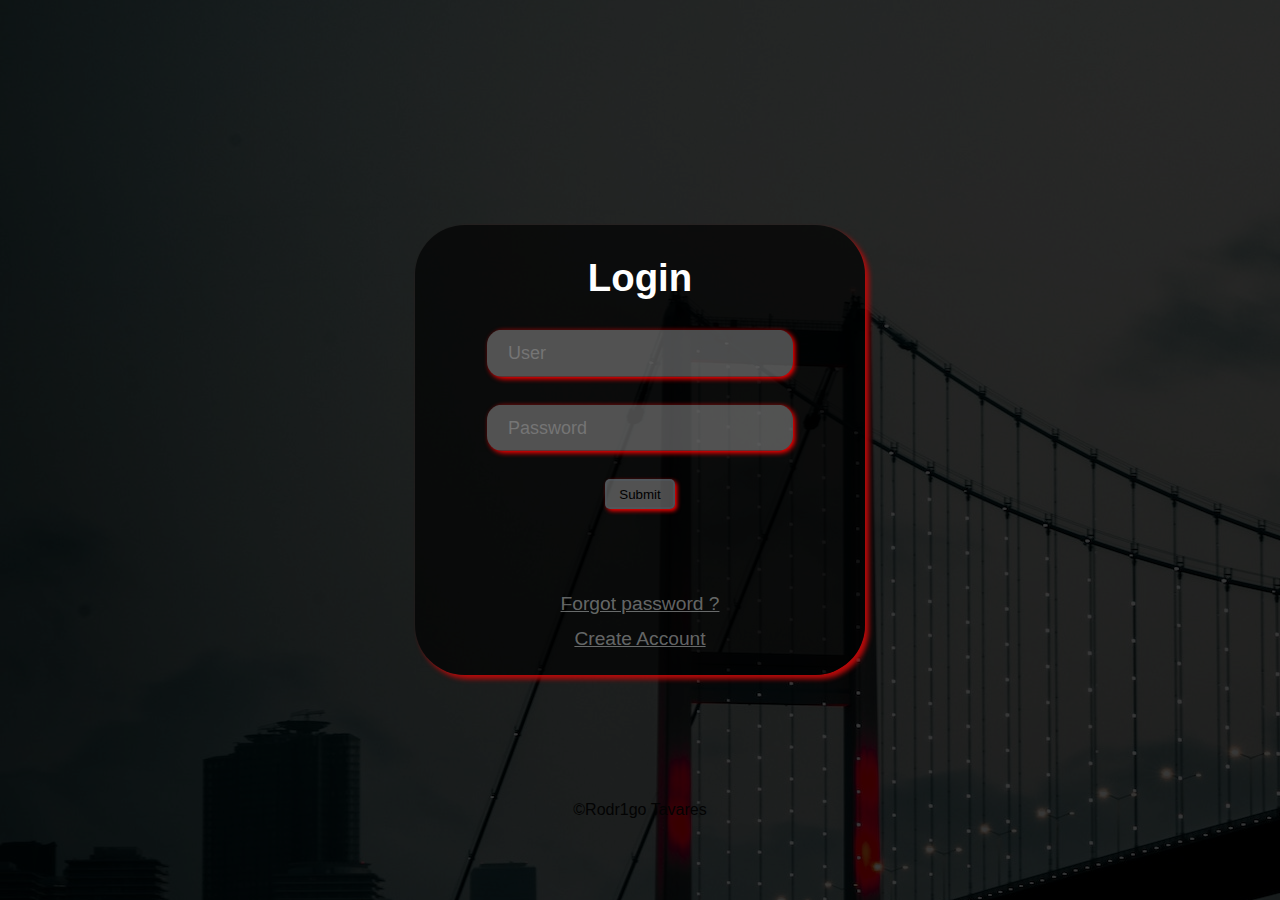
<file: index.html>
<!DOCTYPE html>
<html lang="en">

<head>
    <meta charset="UTF-8">
    <meta http-equiv="X-UA-Compatible" content="IE=edge">
    <meta name="viewport" content="width=device-width, initial-scale=1.0">
    <title>Login screen</title>
</head>

<body>
        <div id="background">
            <div id="filter"></div>
        </div>


    <main class ="login">
        <h1>Login</h1>

        <form>
            <input type="text" class="user-and-password" id="user"  placeholder="User">
            <input type="password" class="user-and-password" id="password" placeholder="Password"> 
        </form>
    
        <div id="errormsg"></div>

        <button type="button" id="bt" value="confirm" onclick="login()"> Submit </button>
    
        <a href="/regster-page/register.html" target="_blank" id="register">Create Account</a>
        <a href="" id="fgpassword"> Forgot password ?</a>
    </main>

    <footer><a id="credits" href="https://github.com/Rodr1goTavares" target="_blank"> &copy;Rodr1go Tavares </a></footer>
    
</body>

<link rel="stylesheet" href="styles.css">
<script src="login.js"></script>
</html>
</file>
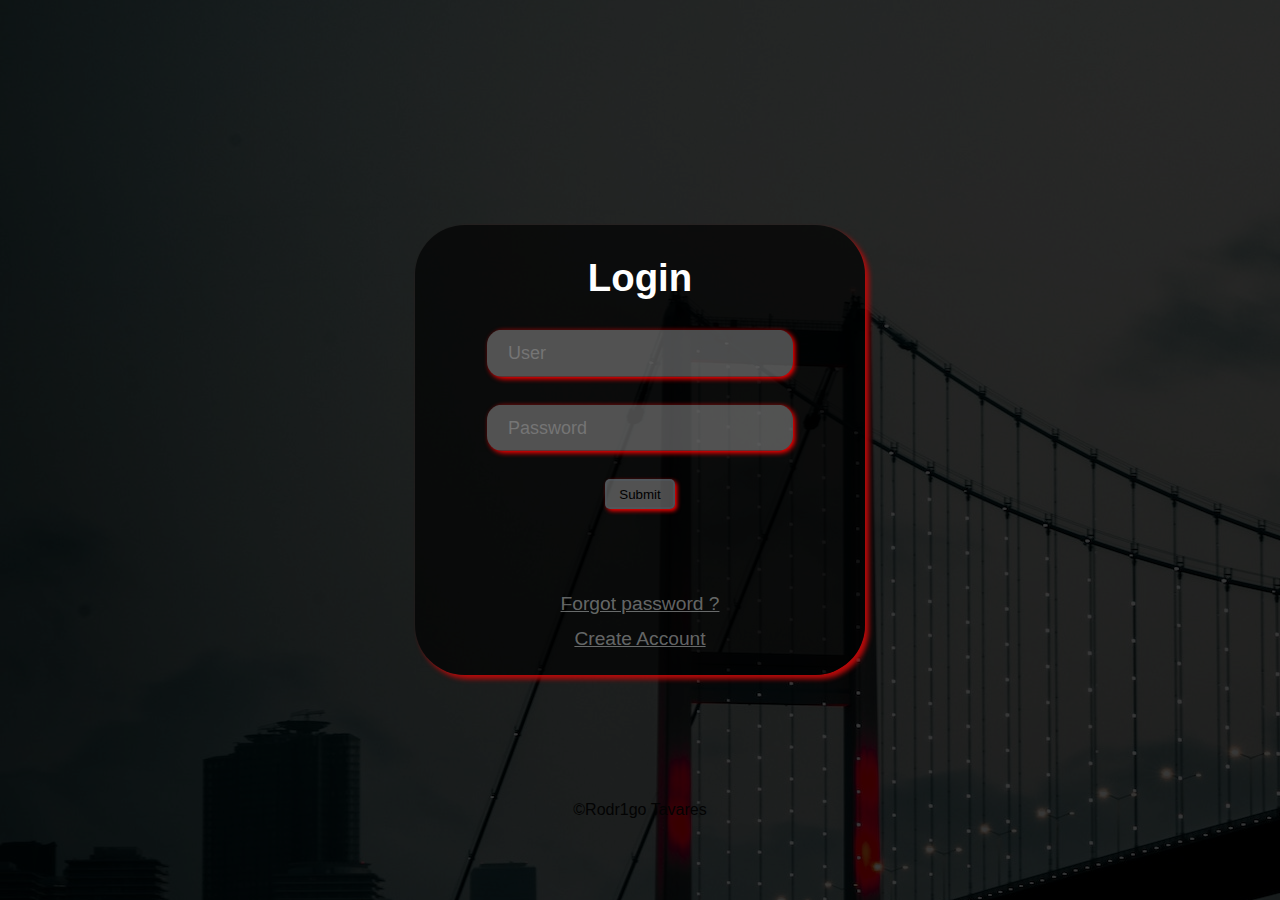
<file: login-screen/index.html>
<!DOCTYPE html>
<html lang="en">

<head>
    <meta charset="UTF-8">
    <meta http-equiv="X-UA-Compatible" content="IE=edge">
    <meta name="viewport" content="width=device-width, initial-scale=1.0">
    <title>Login screen</title>
</head>

<body>
        <div id="background">
            <div id="filter"></div>
        </div>


    <main class ="login">
        <h1>Login</h1>

        <form>
            <input type="text" class="user-and-password" id="user"  placeholder="User">
            <input type="password" class="user-and-password" id="password" placeholder="Password"> 
        </form>
    
        <div id="errormsg"></div>

        <button type="button" id="bt" value="confirm" onclick="login()"> Submit </button>
    
        <a href="/regster-page/register.html" target="_blank" id="register">Create Account</a>
        <a href="" id="fgpassword"> Forgot password ?</a>
    </main>

    <footer><a id="credits" href="https://github.com/Rodr1goTavares" target="_blank"> &copy;Rodr1go Tavares </a></footer>
    
</body>

<link rel="stylesheet" href="styless.css">
<script src="login.js"></script>
</html>
</file>
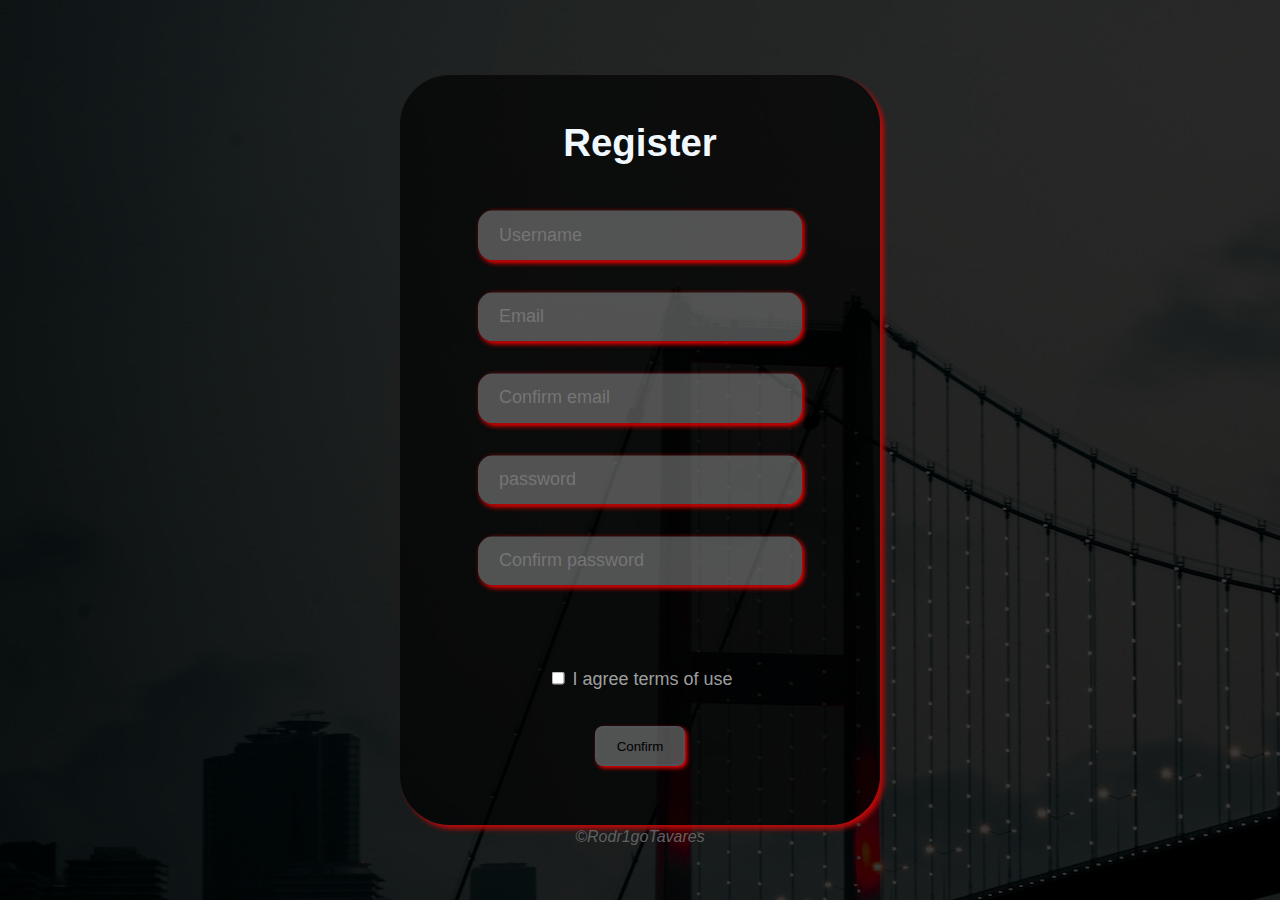
<file: regster-page/register.html>
<!DOCTYPE html>
<html lang="en">
<head>
    <meta charset="UTF-8">
    <meta http-equiv="X-UA-Compatible" content="IE=edge">
    <meta name="viewport" content="width=device-width, initial-scale=1.0">
    <title>Document</title>
</head>
<body>
    <div id="background">
        <div id="filter"></div>
    </div>

    <main class="register">
        <h1>Register</h1>
        <form>
            <input type="text" id="username" placeholder="Username" class="informations">
            <input type="email" id="email" placeholder="Email" class="informations">
            <input type="email" id="confirmemail" placeholder="Confirm email" class="informations">
            <input type="password" id="password" placeholder="password" class="informations">
            <input type="password" id="confirmpassword" placeholder="Confirm password" class="informations"> 
        </form>

        <div id="errormsg"></div>

        <div id="terms">
            <input type="checkbox"> 
            <label for="terms"><a href="">I agree terms of use</a></label>
        </div>
    
        <button type="button" id="registerbt">Confirm</button>
    </main>

    
    <footer id="credits"><a id="creditsname" href="https://github.com/Rodr1goTavares">&copy;Rodr1goTavares</a></footer>

</body>
<link rel="stylesheet" href="register.css">
<script src="register.js"></script>
</html>
</file>
<file: styles.css>
*{
  font-family: sans-serif;
  list-style: none;
}

#background{
  transform:translate(50%,-50%);
  position: absolute;

  top: 50%;
  right: 50%;

  height: 100%;
  width: 100%;

  background-image: url(./imgs/background.jpg);
}


#filter{
  transform:translate(50%,-50%);
  position: absolute;

  top: 50%;
  right: 50%;

  height: 100%;
  width: 100%;

  background-color: #000000c7;
  filter: blur(100%);
}


h1{
  transform:translate(50%,-50%);
  position: absolute;

  top: 5%;
  right: 50%;
}


a{
  
  color: aliceblue;
  text-decoration: none;
}


.login {
  transform: translate(50%,-50%);
  position: absolute;
  right:50% ;
  top: 50%;
  padding: 20px;

  background-color: rgba(0, 0, 0, 0.658);
  width: 400px;
  height: 400px;
  text-align: center;
  border: 5px solid #00000000;
  box-shadow: 4px 4px 5px rgb(184, 10, 10);
  border-radius: 50px; 
  font-size:larger;
  font-style:unset;
  color: rgb(255, 255, 255);
}


.user-and-password{
  transform: translate(50%, -50%);
  position: absolute;
  padding: 20px;

  right: 50%;

  width: 60%;
  height: 1%;

  background-color: rgba(255, 255, 255, 0.295);
  border: solid 1px rgba(0, 0, 0, 0);
  border-radius: 15px;
  color: rgb(0, 0, 0);

  font-size: large;

  box-shadow: 2px 2px 5px red;
}


 #user { 
  top: 28%;
}


#password { 
  top: 45%;
}


 #bt { 
   transform: translate(50%, -50%);
   position: absolute;
   top: 60%;
   right: 50%;
   width: 70px;
   height: 30px;

   background-color: rgba(255, 255, 255, 0.295);
   border: 2px solid rgba(81, 108, 131, 0.205);
   border-radius: 3px;
   filter: blur(1%);
   border-radius: 5px;
   color: rgb(0, 0, 0); 
   cursor: pointer;

   box-shadow: 2px 2px 4px red;
}

#errormsg{
  transform: translate(50%, -50%);
   position: absolute;
   top: 74%;
   right: 50%;

  color: red;
}

#register{
  transform: translate(50%,-50%);
  position: absolute;
  top: 93%;
  right: 50%;

  color: rgba(251, 255, 255, 0.397);
  text-decoration: underline;
}


 #fgpassword { 

  transform: translate(50%,-50%);
  position: absolute;
  top: 85%;
  right: 50%;

  color: rgba(251, 255, 255, 0.397);
  text-decoration: underline;
}


 #credits {  
  position: absolute;
  transform: translate(50%,-50%);
  right: 50%;
  top: 90%;

  color: rgb(3, 3, 3);
}


 #credits:hover{ 
  color: rgb(0, 255, 242);
}
</file>
<file: login-screen/styless.css>
*{
  font-family: sans-serif;
  list-style: none;
}

#background{
  transform:translate(50%,-50%);
  position: absolute;

  top: 50%;
  right: 50%;

  height: 100%;
  width: 100%;

  background-image: url(/imgs/background.jpg);
}


#filter{
  transform:translate(50%,-50%);
  position: absolute;

  top: 50%;
  right: 50%;

  height: 100%;
  width: 100%;

  background-color: #000000c7;
  filter: blur(100%);
}


h1{
  transform:translate(50%,-50%);
  position: absolute;

  top: 5%;
  right: 50%;
}


a{
  
  color: aliceblue;
  text-decoration: none;
}



 .login {
     transform: translate(50%,-50%);
     position: absolute;
     right:50% ;
     top: 50%;
     padding: 20px;

     background-color: rgba(0, 0, 0, 0.658);
     width: 400px;
     height: 400px;
     text-align: center;
     border: 5px solid #00000000;
     box-shadow: 4px 4px 5px rgb(184, 10, 10);
     border-radius: 50px; 
     font-size:larger;
     font-style:unset;
     color: rgb(255, 255, 255);
}


.user-and-password{
  transform: translate(50%, -50%);
  position: absolute;
  padding: 20px;

  right: 50%;

  width: 60%;
  height: 1%;

  background-color: rgba(255, 255, 255, 0.295);
  border: solid 1px rgba(0, 0, 0, 0);
  border-radius: 15px;
  color: rgb(0, 0, 0);

  font-size: large;

  box-shadow: 2px 2px 5px red;
}


 #user { 
  top: 28%;
}


#password { 
  top: 45%;
}


 #bt { 
   transform: translate(50%, -50%);
   position: absolute;
   top: 60%;
   right: 50%;
   width: 70px;
   height: 30px;

   background-color: rgba(255, 255, 255, 0.295);
   border: 2px solid rgba(81, 108, 131, 0.205);
   border-radius: 3px;
   filter: blur(1%);
   border-radius: 5px;
   color: rgb(0, 0, 0); 
   cursor: pointer;

   box-shadow: 2px 2px 4px red;
}

#errormsg{
  transform: translate(50%, -50%);
   position: absolute;
   top: 74%;
   right: 50%;

  color: red;
}

#register{
  transform: translate(50%,-50%);
  position: absolute;
  top: 93%;
  right: 50%;

  color: rgba(251, 255, 255, 0.397);
  text-decoration: underline;
}


 #fgpassword { 

  transform: translate(50%,-50%);
  position: absolute;
  top: 85%;
  right: 50%;

  color: rgba(251, 255, 255, 0.397);
  text-decoration: underline;
}


 #credits {  
  position: absolute;
  transform: translate(50%,-50%);
  right: 50%;
  top: 90%;

  color: rgb(3, 3, 3);
}


 #credits:hover{ 
  color: rgb(0, 255, 242);
}
</file>
<file: regster-page/register.css>
*{
  font-family: sans-serif;
  list-style: none;
}

#background{
  transform:translate(50%,-50%);
  position: absolute;

  top: 50%;
  right: 50%;

  height: 100%;
  width: 100%;

  background-image: url(/imgs/background.jpg);
}


#filter{
  transform:translate(50%,-50%);
  position: absolute;

  top: 50%;
  right: 50%;

  height: 100%;
  width: 100%;

  background-color: #000000c7;
  filter: blur(100%);
}

h1{
  transform:translate(50%,-50%);
  position: absolute;

  top: 5%;
  right: 50%;
  color: aliceblue;
}


a{
  
  color: rgba(216, 216, 216, 0.74);
  text-decoration: none;
}


.register {
  transform: translate(50%,-50%);
  position: absolute;
  right:50% ;
  top: 50%;
  padding: 20px;

  width: 430px;
  height: 700px;

  background-color: rgba(0, 0, 0, 0.658);
  text-align: center;
  border: 5px solid #00000000;
  box-shadow: 4px 4px 5px rgb(184, 10, 10);
  border-radius: 50px; 
  font-size:larger;
  font-style:unset;
  color: rgb(255, 255, 255);
}


.informations{
  transform: translate(50%, -50%);
  position: absolute;
  padding: 20px;

  right: 50%;

  width: 60%;
  height: 1%;

  background-color: rgba(255, 255, 255, 0.295);
  border: solid 1px rgba(0, 0, 0, 0);
  border-radius: 15px;
  color: rgb(0, 0, 0);

  font-size: large;

  box-shadow: 2px 2px 5px red;
}

#username {
  top: 21%;
}

#email {
  top: 32%;
}

#confirmemail {
  top: 43%;
}

#password {
  top: 54%;
}

#confirmpassword {
  top: 65%;
}

#registerbt {
  
  transform: translate(50%, -50%);
  position: absolute;
  top: 90%;
  right: 50%;
  width: 90px;
  height: 40px;
 
  background-color: rgba(255, 255, 255, 0.295);
  border: 2px solid rgba(81, 108, 131, 0.205);
  border-radius: 3px;
  filter: blur(1%);
  border-radius: 8px;
  color: rgb(0, 0, 0); 
  cursor: pointer;
 
  box-shadow: 2px 2px 4px red;
}

#terms {
  transform: translate(50%, -50%);
  position: absolute;
  top: 81%;
  right: 50%;

  text-align: center;
  color: rgb(0, 0, 0);
  font-size: large;
  cursor: pointer;
} 

#credits {  
  position: absolute;
  transform: translate(50%,-50%);
  right: 50%;
  top: 93%;

  color: rgb(3, 3, 3);
}

#creditsname {
  color: rgb(97, 97, 97);
  font-style: italic;
}
</file>
